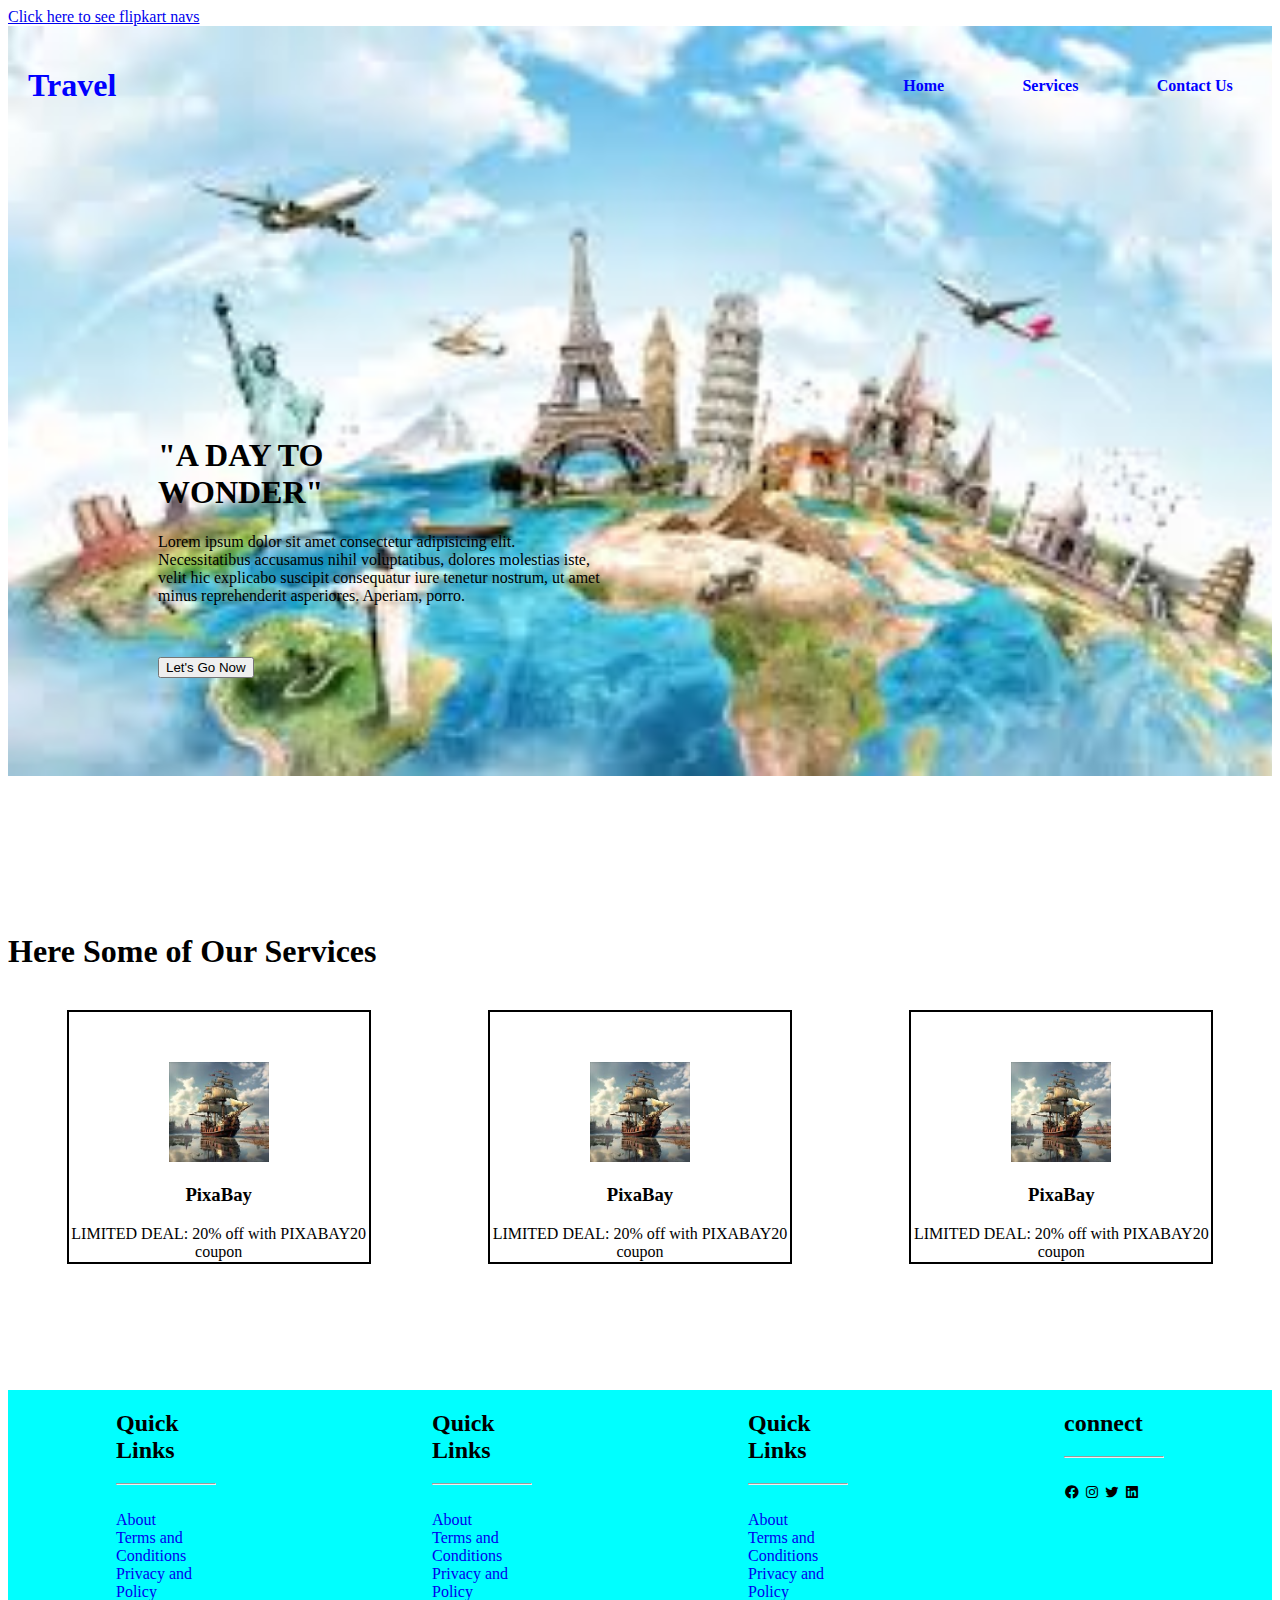
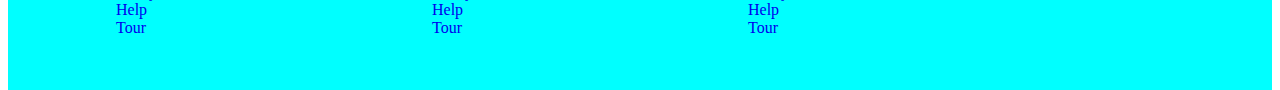
<file: index.html>
<!DOCTYPE html>
<html lang="en">
<head>
    <meta charset="UTF-8">
    <meta name="viewport" content="width=device-width, initial-scale=1.0">
    <title>Travel</title>
    <link rel="stylesheet" href="./style.css">
    <link rel="stylesheet" href="https://unpkg.com/boxicons@2.1.4/css/boxicons.min.css">
</head>
<body>

     <a href="./index1.html">Click here to see flipkart navs</a>
        <div class="divv">
            <div id="id1">
                <div id="id2">
                    <h1>Travel</h1>
                </div>
                <div id="id3">
                    <a href="#div2" style="text-decoration: none;"><strong>Home</strong></a>
                    <a href="#services" style="text-decoration: none;"><strong>Services</strong></a>
                    <a href="#contact" style="text-decoration: none;"><strong>Contact Us</strong></a>
                </div>

            </div>
            <div id="div2">
                <h1>
                    "A DAY TO
                    <br>
                    WONDER"
                </h1>
                <P>Lorem ipsum dolor sit amet consectetur adipisicing elit. Necessitatibus accusamus nihil voluptatibus, dolores molestias iste, velit hic explicabo suscipit consequatur iure tenetur nostrum, ut amet minus reprehenderit asperiores. Aperiam, porro.</P>
                <br><br>
                <button>Let's Go Now</button>
            </div>
            <br><br><br><br><br><br><br><br><br><br><br><br><br>
            <h1 id="services">Here Some of Our Services</h1>
            <br>
            <div class="div3">
                <div style="width:300px; height: 200px; border: 2px solid;  text-align: center; padding-top: 50px;">
                    <img src="[data-uri]" alt="" width="100px" height="100px">
                    <h3>PixaBay</h3>
                    <p>
 
                        LIMITED DEAL: 20% off with PIXABAY20 coupon
                        
                        </p>
                </div>
                <div style="width:300px; height: 200px; border: 2px solid;  text-align: center; padding-top: 50px;">
                    <img src="[data-uri]" alt="" width="100px" height="100px">
                    <h3>PixaBay</h3>
                    <p>
 
                        LIMITED DEAL: 20% off with PIXABAY20 coupon
                        
                        </p>
                </div >
                <div style="width:300px; height: 200px; border: 2px solid;  text-align: center; padding-top: 50px;">
                    <img src="[data-uri]" alt="" width="100px" height="100px">
                    <h3>PixaBay</h3>
                    <p>
 
                        LIMITED DEAL: 20% off with PIXABAY20 coupon
                        
                        </p>
                </div>
            </div>
            <br><br><br><br><br><br><br>
            <footer id="contact">
                <div style="width:100px;height:200px;">
                    <h2>Quick Links</h2>
                    <hr>
                    <br>
                    <a href="#" style="text-decoration: none;">About </a><br>
                    <a href="#" style="text-decoration: none;">Terms and Conditions</a><br>
                    <a href="#" style="text-decoration: none;">Privacy and Policy</a><br>
                    <a href="#" style="text-decoration: none;">Help</a><br>
                    <a href="#"style="text-decoration: none;">Tour</a>
                </div>
                <div style="width:100px;height:200px;">
                    <h2>Quick Links</h2>
                    <hr>
                    <br>
                    <a href="#" style="text-decoration: none;">About </a><br>
                    <a href="#" style="text-decoration: none;">Terms and Conditions</a><br>
                    <a href="#" style="text-decoration: none;">Privacy and Policy</a><br>
                    <a href="#" style="text-decoration: none;">Help</a><br>
                    <a href="#" style="text-decoration: none;">Tour</a>
                </div>
                <div style="width:100px;height:200px;">
                    <h2>Quick Links</h2>
                    <hr>
                    <br>
                    <a href="#" style="text-decoration: none;">About </a><br>
                    <a href="#" style="text-decoration: none;">Terms and Conditions</a><br>
                    <a href="#" style="text-decoration: none;">Privacy and Policy</a><br>
                    <a href="#" style="text-decoration: none;">Help</a><br>
                    <a href="#" style="text-decoration: none;">Tour</a><br>
                </div>
                <div style="width:100px;height:200px;">
                    <h2>connect</h2>
                    <hr>
                    <br>
                    <i class="bx bxl-facebook-circle"></i>
                    <i class="bx bxl-instagram"></i>
                    <i class="bx bxl-twitter"></i>
                    <i class="bx bxl-linkedin-square"></i>
                </div>
                
            </footer>
        </div><br><br><br>
        
</body>
</html>
</file>
<file: style.css>
.divv{
    /* display: flex; */
    /* justify-content: space-between; */
    background-image:url([data-uri]);
    width:100%;
    height:750px;
    background-repeat: no-repeat;
    background-size: cover;
    
}
#id1{
    display: flex;
    /* align-items: center; */
    justify-content: space-between;
    width:100%;
}
#id2{
    /* display: flex; */
    flex:2;
    margin:20px;
    color:blue;
}
#id3{
    flex: 1;
    /* width:300px; */
    display: flex;
    align-items: center;
    justify-content: space-around;
}
#id3 strong{
    color: blue;
}
#div2{
    width:450px;
    padding-left:150px;
    padding-top: 270px;
}
.div3{
    display: flex;
    justify-content: space-around;
}
footer{
    display: flex;
    justify-content: space-around;
    background-color: aqua;
    height: 300px;
}
</file>
